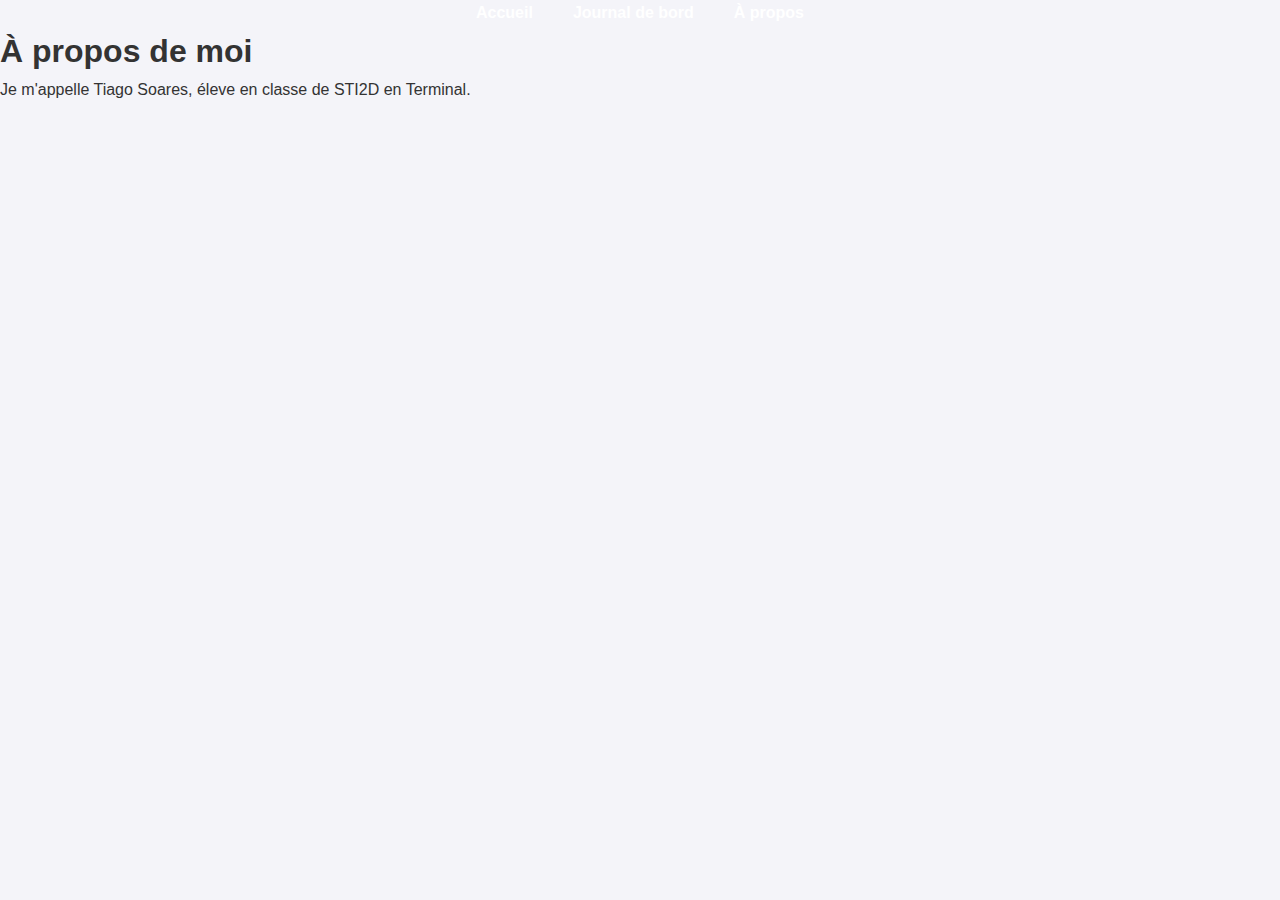
<file: apropos.html>
<!DOCTYPE html>
<html lang="fr">
<head>
  <meta charset="UTF-8">
  <title>À propos - Mon Portfolio</title>
  <link rel="stylesheet" href="style.css">
</head>
<body>

  <nav>
    <ul>
      <li><a href="index.html">Accueil</a></li>
      <li><a href="journal.html">Journal de bord</a></li>
      <li><a href="apropos.html">À propos</a></li>
    </ul>
  </nav>

  <main>
    <h1>À propos de moi</h1>
    <p>Je m'appelle Tiago Soares, éleve en classe de STI2D en Terminal.</p>
  </main>

</body>
</html>
</file>
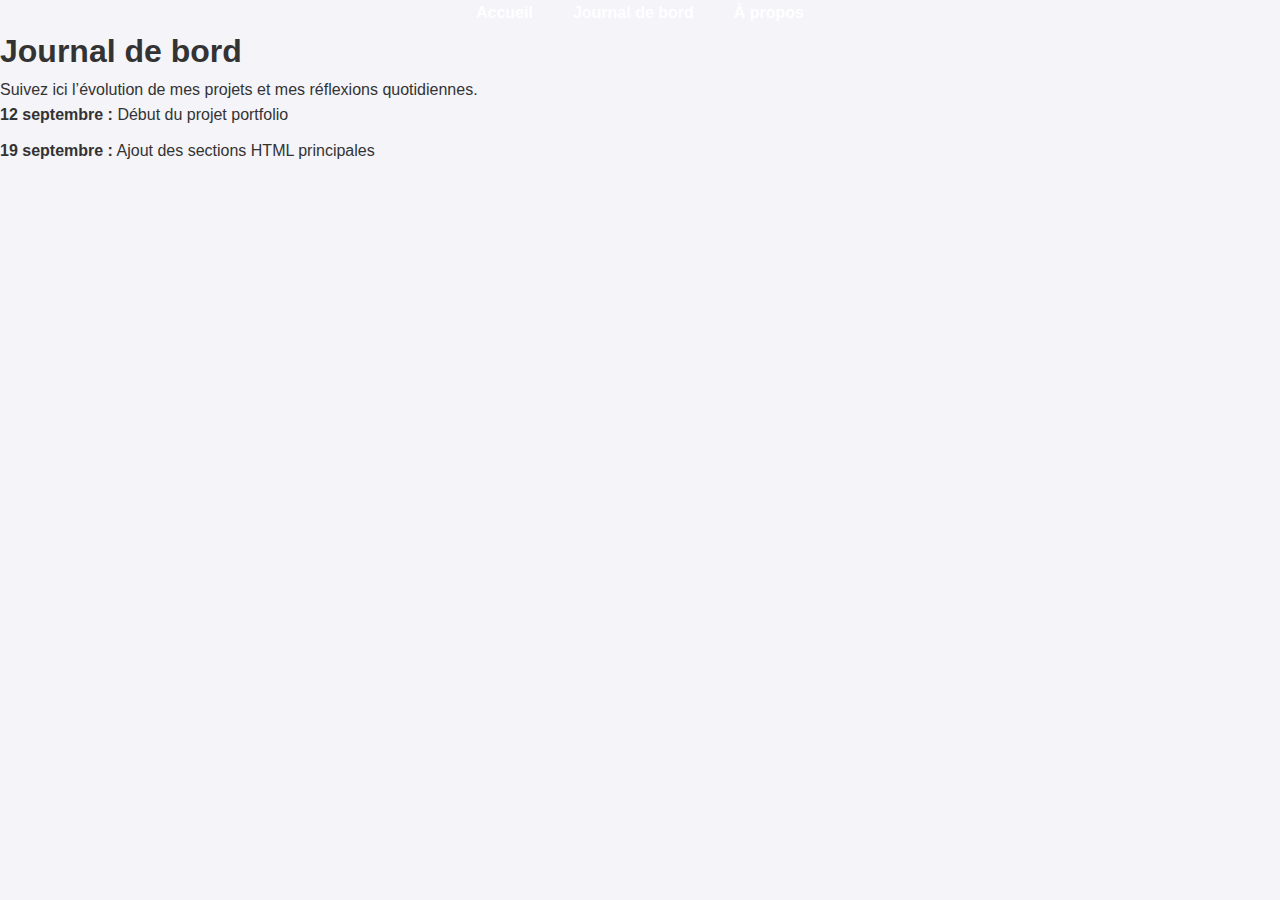
<file: Journal.html>
<!DOCTYPE html>
<html lang="fr">
<head>
  <meta charset="UTF-8">
  <title>Journal de bord - Mon Portfolio</title>
  <link rel="stylesheet" href="style.css">
</head>
<body>

  <nav>
    <ul>
      <li><a href="index.html">Accueil</a></li>
      <li><a href="journal.html">Journal de bord</a></li>
      <li><a href="apropos.html">À propos</a></li>
    </ul>
  </nav>

  <main>
    <h1>Journal de bord</h1>
    <p>Suivez ici l’évolution de mes projets et mes réflexions quotidiennes.</p>
    <ul>
      <li><strong>12 septembre :</strong> Début du projet portfolio</li>
      <li><strong>19 septembre :</strong> Ajout des sections HTML principales</li>
      <!-- Tu peux continuer à ajouter des entrées ici -->
    </ul>
  </main>

</body>
</html>
</file>
<file: style.css>
/* Reset de base */
* {
    margin: 0;
    padding: 0;
    box-sizing: border-box;
}

body {
    font-family: Arial, sans-serif;
    line-height: 1.6;
    background-color: #f4f4f9;
    color: #333;
}

.container {
    width: 80%;
    margin: 0 auto;
}

/* En-tête */
header {
    background-color: #333;
    color: white;
    padding: 20px 0;
}

header h1 {
    text-align: center;
    margin-bottom: 10px;
}

nav ul {
    display: flex;
    justify-content: center;
    list-style: none;
    padding: 0;
}

nav ul li {
    margin: 0 20px;
}

nav ul li a {
    color: white;
    text-decoration: none;
    font-weight: bold;
}

/* Sections */
.section {
    padding: 50px 0;
}

h2 {
    text-align: center;
    margin-bottom: 20px;
    font-size: 2em;
}

.project-card {
    background-color: white;
    padding: 20px;
    margin-bottom: 20px;
    border-radius: 8px;
    box-shadow: 0 0 10px rgba(0, 0, 0, 0.1);
}

.project-card h3 {
    font-size: 1.5em;
}

ul {
    list-style: none;
    padding: 0;
}

ul li {
    margin-bottom: 10px;
}

#contact-form input, #contact-form textarea {
    width: 100%;
    padding: 10px;
    margin-bottom: 10px;
    border: 1px solid #ccc;
    border-radius: 5px;
}

button {
    padding: 10px 20px;
    background-color: #4CAF50;
    color: white;
    border: none;
    border-radius: 5px;
    cursor: pointer;
}

button:hover {
    background-color: #45a049;
}

/* Pied de page */
footer {
    background-color: #333;
    color: white;
    text-align: center;
    padding: 20px 0;
}
</file>
